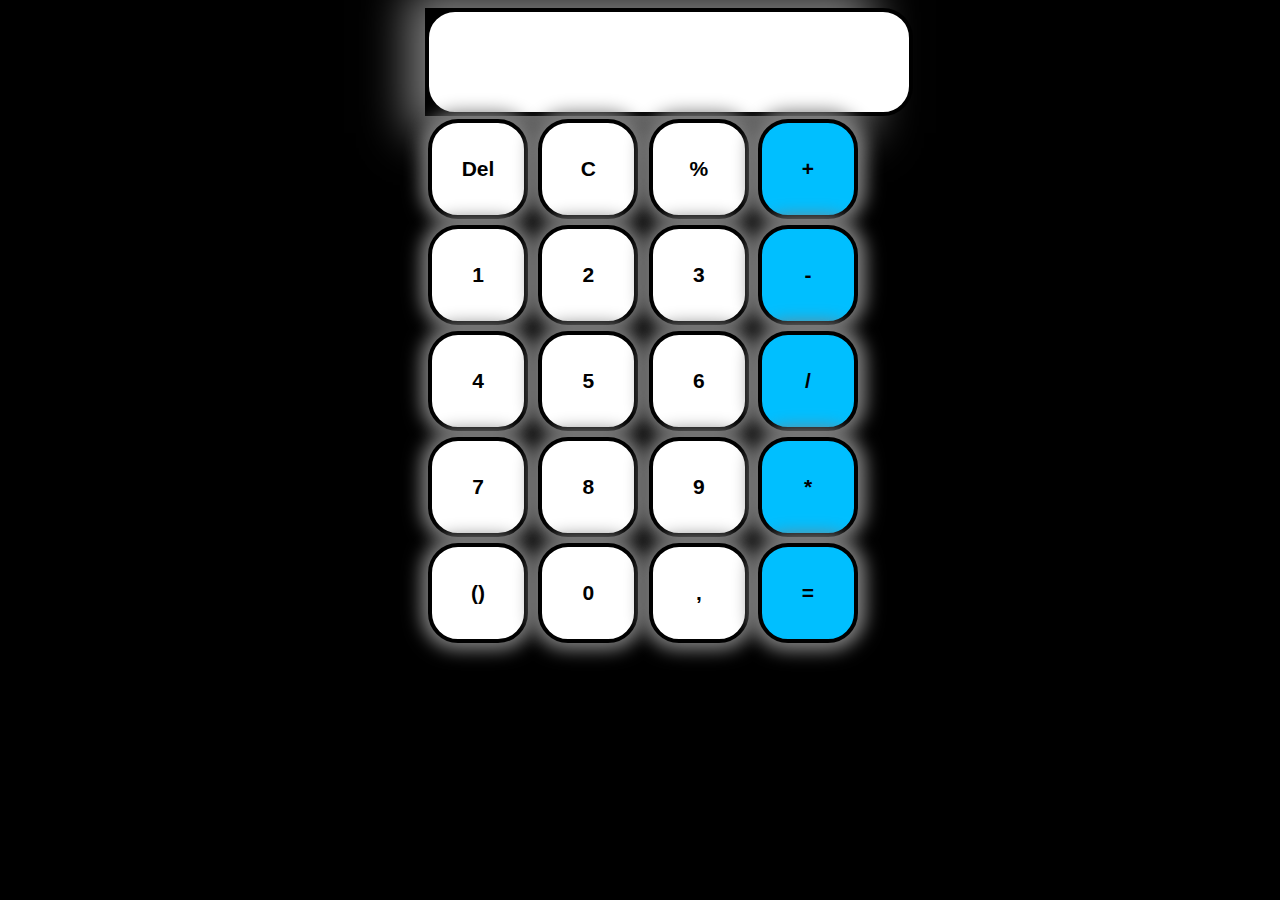
<file: calc.htm>
<!DOCTYPE html>
<html lang="en">

<head>
    <meta charset="utf-8">
    <title>Calculator</title>
    <meta name="author" content="Lyndon">
    <meta name="description" content="Calculator App">
    <meta name="viewport" content="width=device-width, initial-scale=1.0">
    <link rel="stylesheet" href="css/stylesheet.css">
    <link rel="icon" type="image/x-icon" href="" />
</head>

<body>
    <header></header>
    <main>

        <div class="calc">
            <div class="calcDisplay"></div>
            <section onclick="myfunction()">
                <div class="numbers">
                    <button onclick="calculate()" id="delete">Del</button>
                    <button onclick="calculate()" id="clear">C</button>
                    <button onclick="calculate('%')" id="button">%</button>
                    <button onclick="calculate(1)" id="button">1</button>
                    <button onclick="calculate(2)" id="button">2</button>
                    <button onclick="calculate(3)" id="button">3</button>
                    <button onclick="calculate(4)" id="button">4</button>
                    <button onclick="calculate(5)" id="button">5</button>
                    <button onclick="calculate(6)" id="button">6</button>
                    <button onclick="calculate(7)" id="button">7</button>
                    <button onclick="calculate(8)" id="button">8</button>
                    <button onclick="calculate(9)" id="button">9</button>
                    <button onclick="calculate('()')" id="button">()</button>
                    <button onclick="calculate(0)" id="button">0</button>
                    <button onclick="calculate(',')" id="button">,</button>
                </div>
            </section>
            <section onclick="myfunction()">
                <div class="operators">
                    <button onclick="calculate('+')" id="button">+</button>
                    <button onclick="calculate('-')" id="button">-</button>
                    <button onclick="calculate('/')" id="button">/</button>
                    <button onclick="calculate('*')" id="button">*</button>
                    <button onclick="Result()" id="equal">=</button>
                </div>
            </section>
        </div>
    </main>
    <footer></footer>
    <script  src="js\script.js"></script>
</body>

</html>
</file>
<file: css/stylesheet.css>
body{
    font-weight: 500;
    font-family: Gotham Rounded, sans-serif;
    background: black
}

.calcDisplay{
    font-weight: bold;
    font-size: 25px;
    height: 100px;
    width: 435px;
    background-color: white;
    margin: auto;
    border: 4px solid black;
    border-radius: 30px;
    text-align: end;
    padding-right: 45px;
}

.calc{
    font-family: Gotham Rounded, sans-serif;
    width: 430px;
    margin: auto;
    box-shadow: 0px 0px 43px 17px gray;
}

.numbers{
    float: left;
    width: 327px;
}

.numbers button{
    font-weight: bold;
    font-size: 21px;
    width: 100px;
    height: 100px;
    margin: 3px;
    border: 4px solid black ;
    border-radius: 30px;
    background-color: white;
    box-shadow: 0px 0px 17px 7px gray;
}

.operators{
    float: right;
    width: 100px;
}

.operators button{
    font-weight: bold;
    font-size: 21px;
    width: 100px;
    height: 100px;
    display: inline-block;
    margin: 3px;
    border: 4px solid black ;
    border-radius: 30px;
    background-color:deepskyblue;
    box-shadow: 0px 0px 17px 8px gray;
}
</file>
